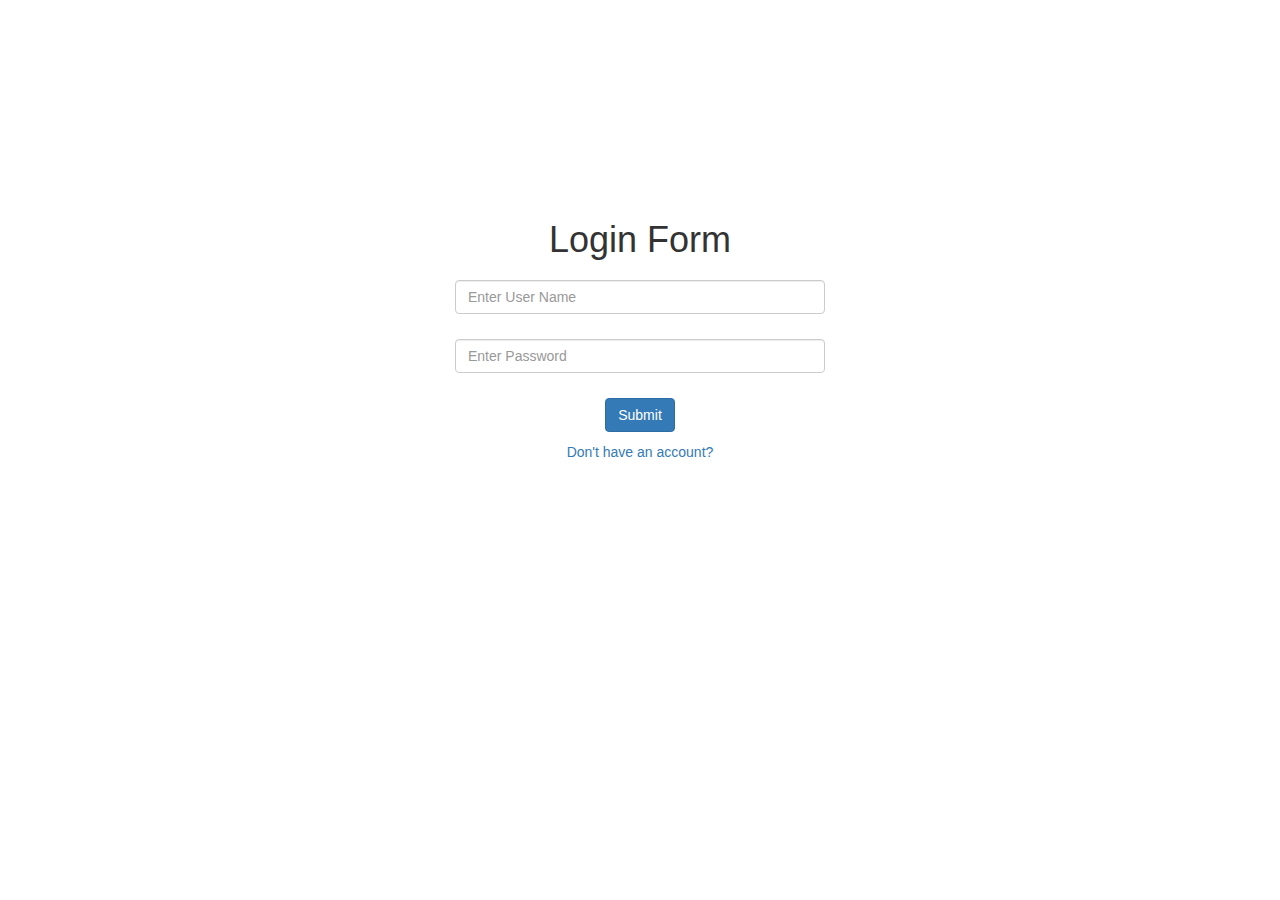
<file: index.html>
<!DOCTYPE html>
<html>
<head>
	<title>User Login</title>
	<link rel="stylesheet" type="text/css" href="./css/bootstrap.min.css">
	<link rel="stylesheet" type="text/css" href="./css/styles.css">
</head>
<body>
<div class="container text-center login-form">
	<h1 class="blockquote text-center">Login Form</h1>
<form id="loginForm">
	<div  class="form-group row">
		<input type="text" class="form-control text-box" id="userName" placeholder="Enter User Name">
	</div>
	<div  class="form-group row">
		<input type="text" class="form-control text-box" id="password" placeholder="Enter Password">
	</div>
	<button type="submit" class="btn btn-primary" id="submit">Submit</button>
</form>

<div class="error">
	<div class='alert alert-danger' id="error" role='alert'>Invalid Username or Password</div>
</div>
<fotter class="blockquote-footer"><a href="register.html">Don't have an account?</a></fotter>
</div>
<script type="text/javascript" src="./js/script.js"></script>
</body>
</html>
</file>
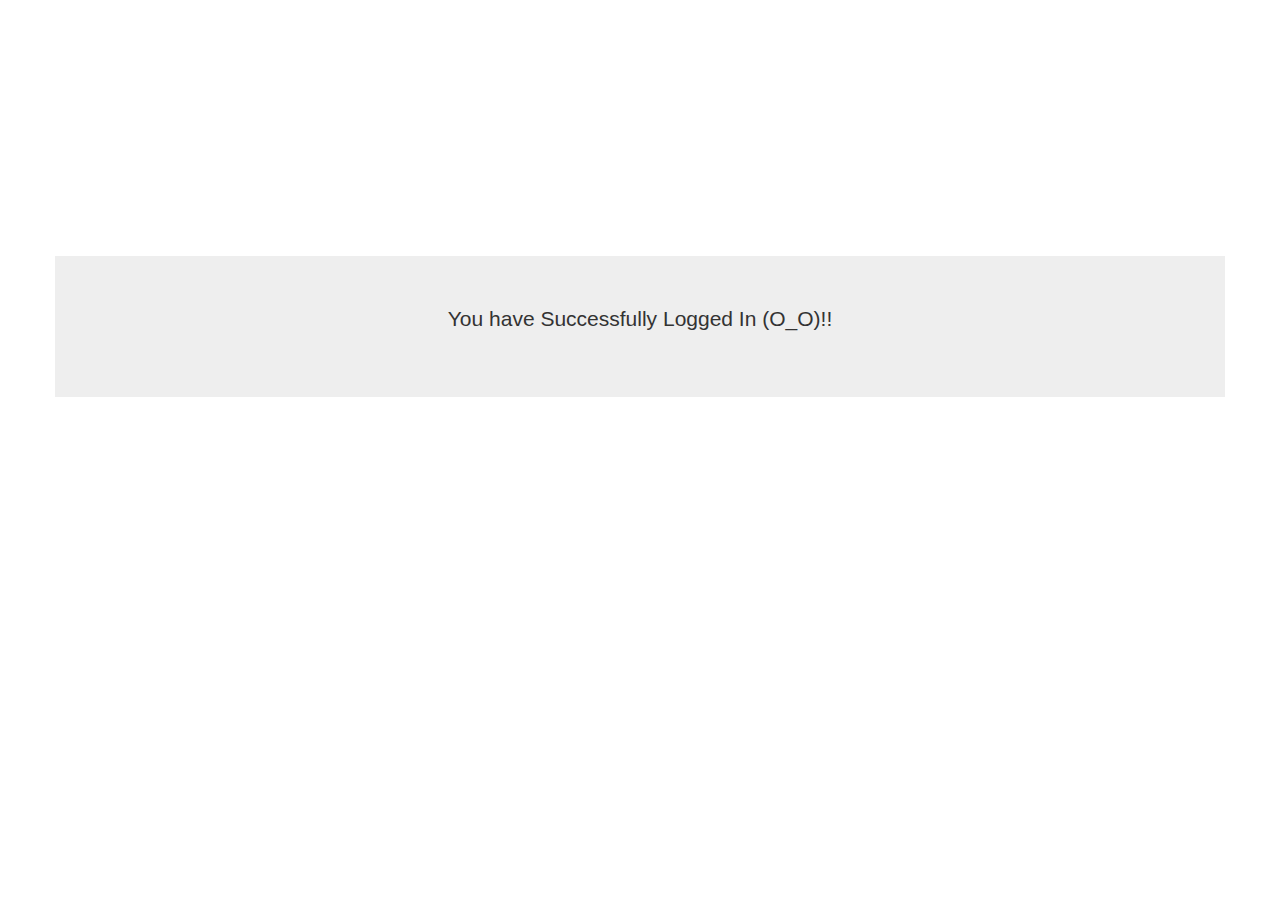
<file: loggedIn.html>
<!DOCTYPE html>
<html>
<head>
	<title>Logged In (O_O)</title>
	<link rel="stylesheet" type="text/css" href="./css/bootstrap.min.css">
	<link rel="stylesheet" type="text/css" href="./css/styles.css">
</head>
<body>
	<div class="container jumbotron" style="margin-top: 20%">
		<p class="text-center">
		You have Successfully Logged In (O_O)!!
		</p>
	</div>
</body>
</html>
</file>
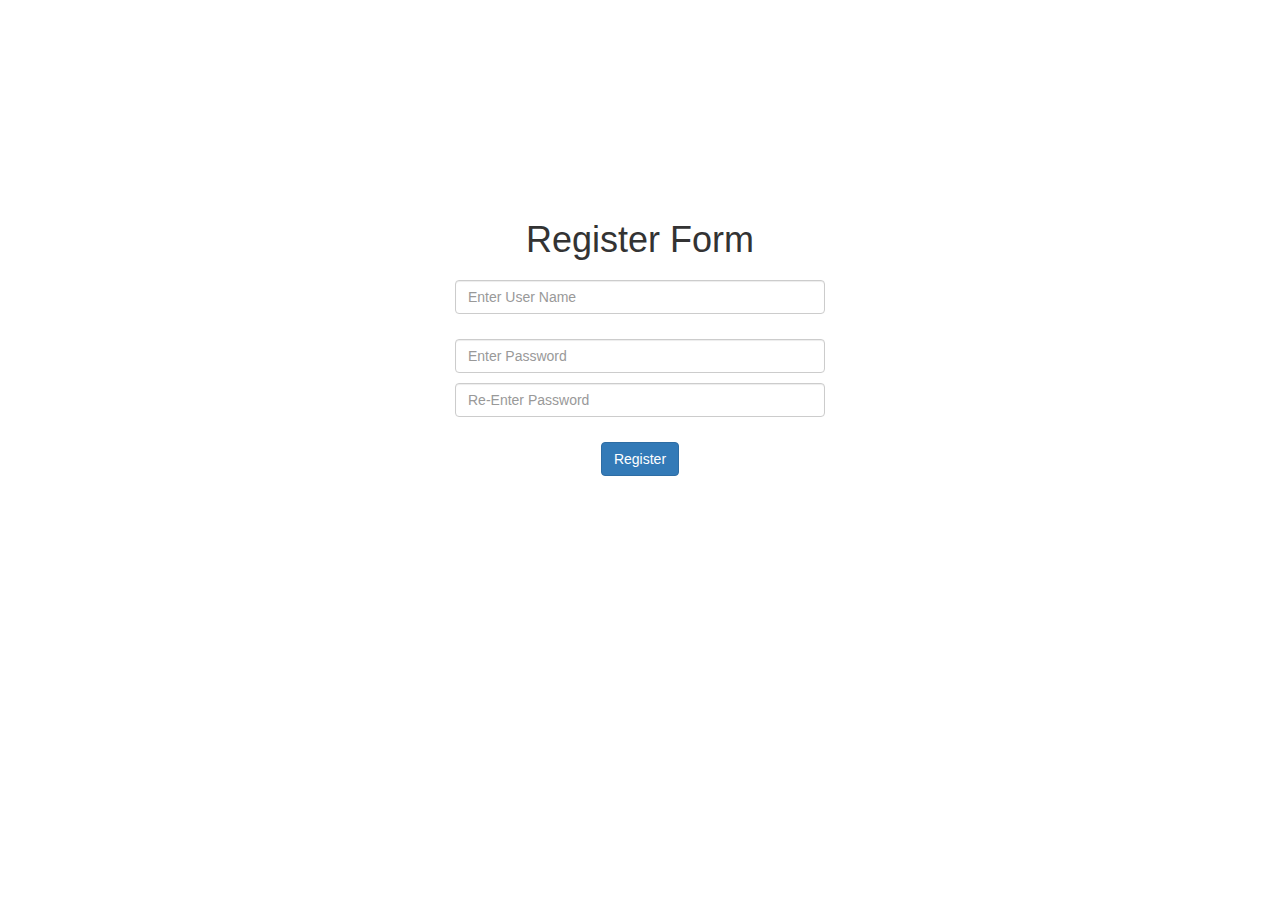
<file: register.html>
<!DOCTYPE html>
<html>
<head>
	<title>User Login</title>
	<link rel="stylesheet" type="text/css" href="./css/bootstrap.min.css">
	<link rel="stylesheet" type="text/css" href="./css/styles.css">
</head>
<body>
<div class="container text-center login-form">
	<h1 class="blockquote text-center">Register Form</h1>
<form id="loginForm">
	<div  class="form-group row">
		<input type="text" class="form-control text-box" id="userName_register" placeholder="Enter User Name">
	</div>
	<div  class="form-group row">
		<input type="text" class="form-control text-box" id="password_register_1" placeholder="Enter Password">
		<input type="password" class="form-control text-box" id="password_register_2" placeholder="Re-Enter Password">
	</div>
	<button type="submit" class="btn btn-primary" id="register">Register</button>
</form>
<div class="error">
	<div class='alert alert-danger' id="error" role='alert'>Invalid Username or Password</div>
	<div class='alert alert-danger' id="incorrect" role='alert'>Incorrect Password</div>
</div>
</div>
<script type="text/javascript" src="./js/script2.js"></script>
</body>
</html>
</file>
<file: css/styles.css>
.login-form{
  margin-top: 200px;
}

.text-box{
  width: 370px;
  margin-left: 400px;
  margin-bottom: 10px;
}

.error{
    margin-top: 10px;
    width: 370px;
    margin-left: 385px;
}

.text-center{
  margin-bottom: 20px;
}

.visibility{
  display: none;
}
</file>
